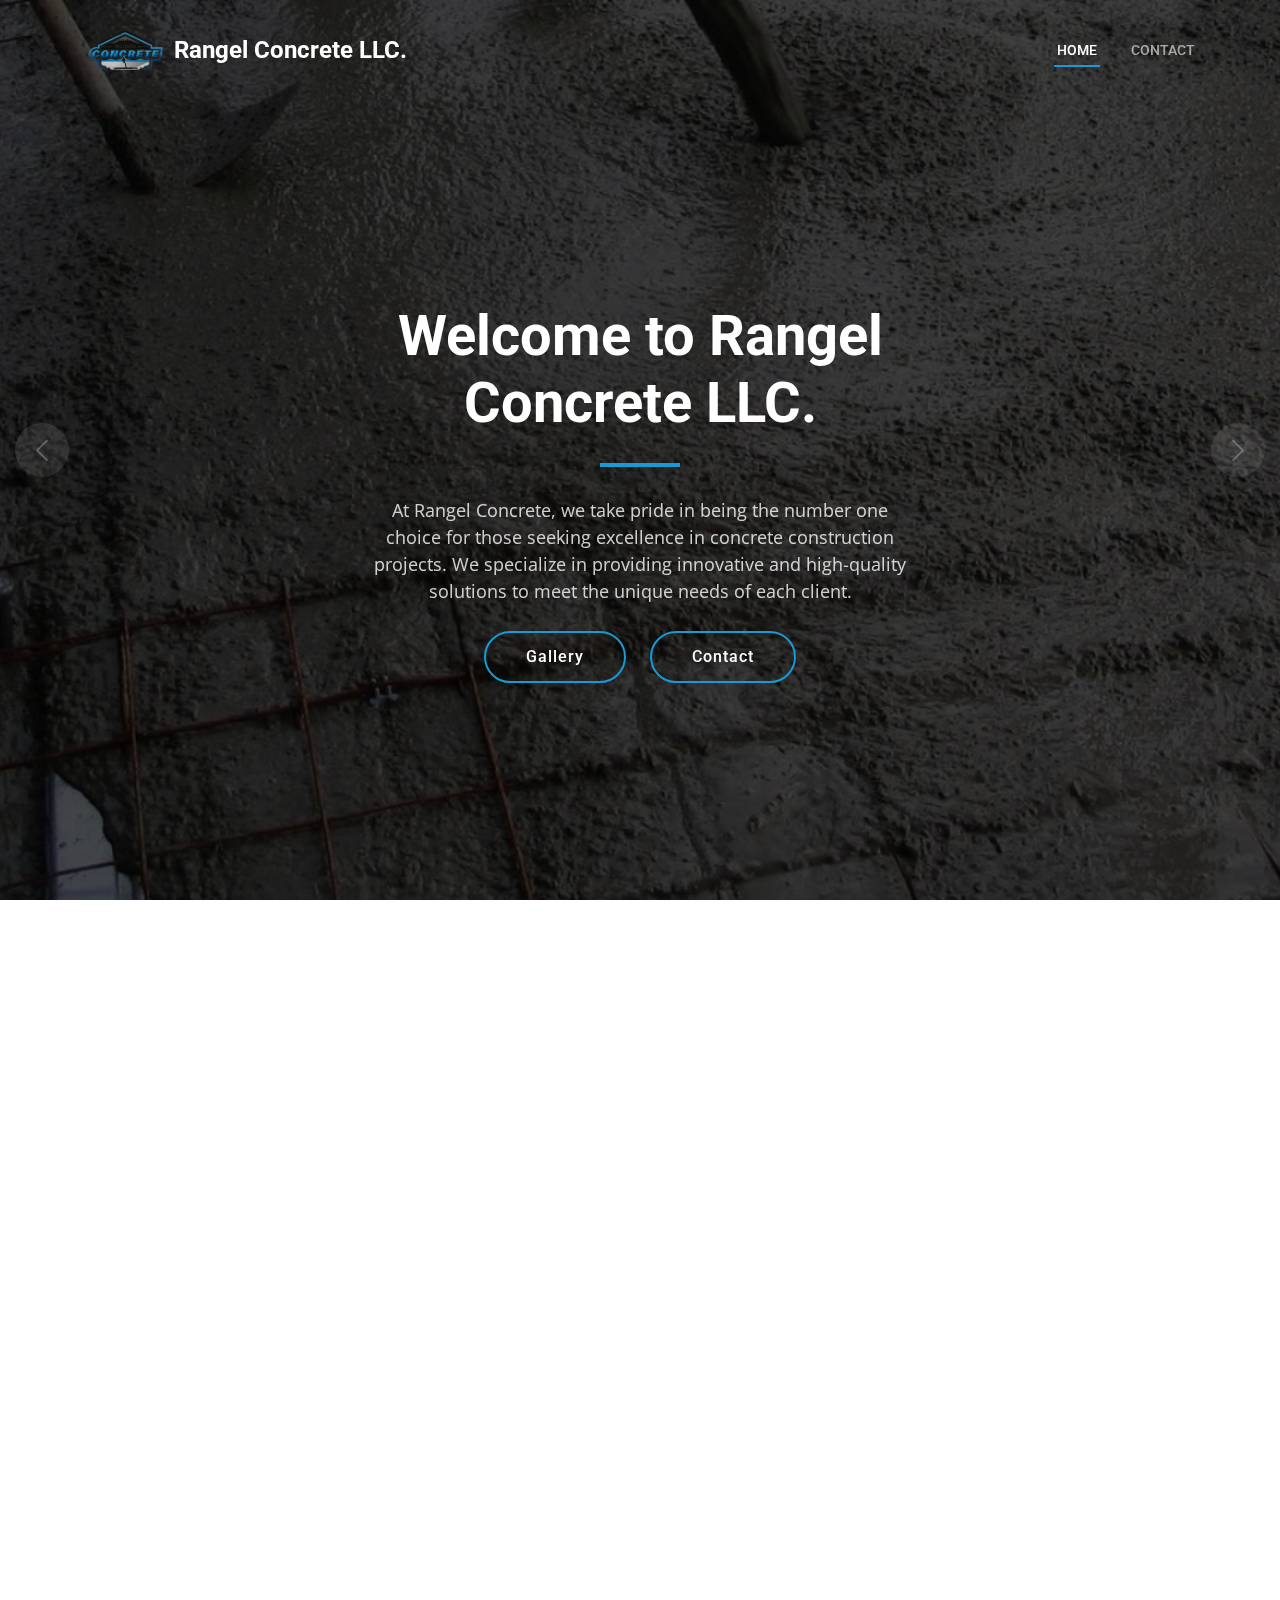
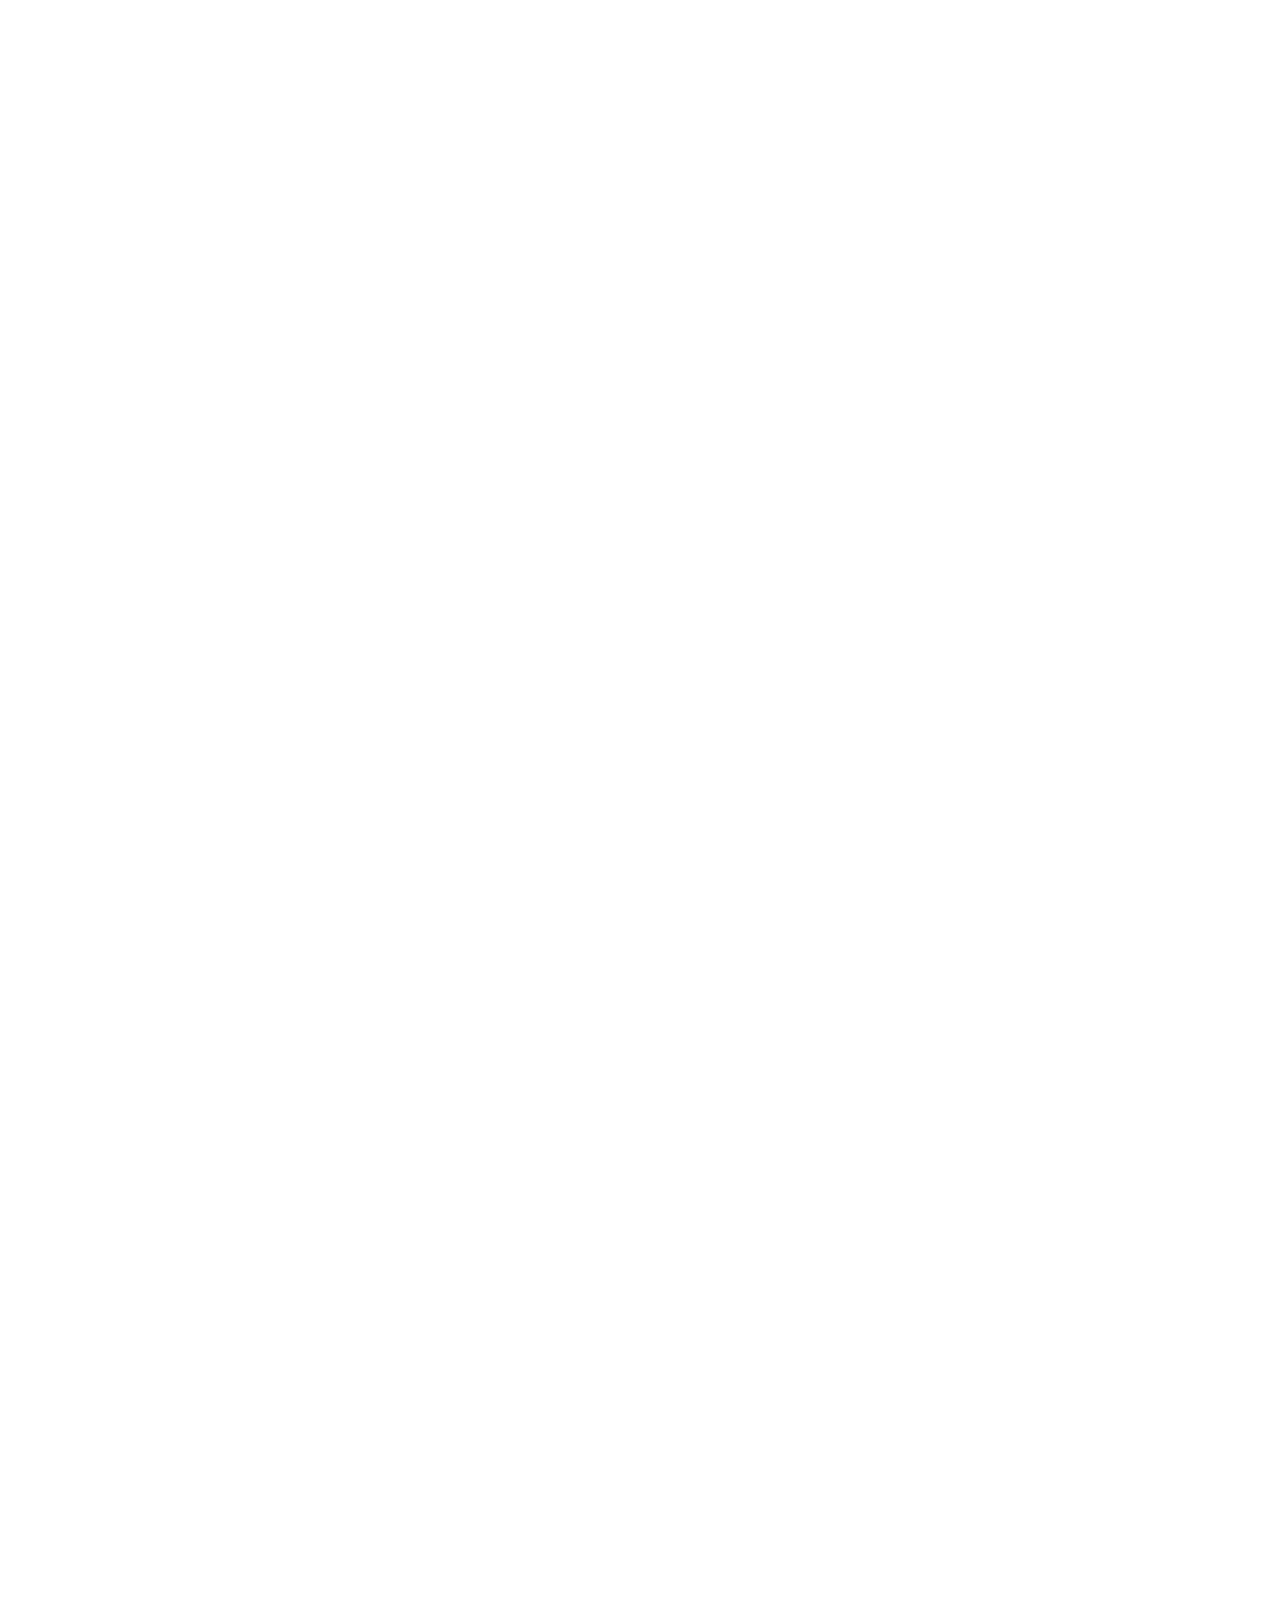
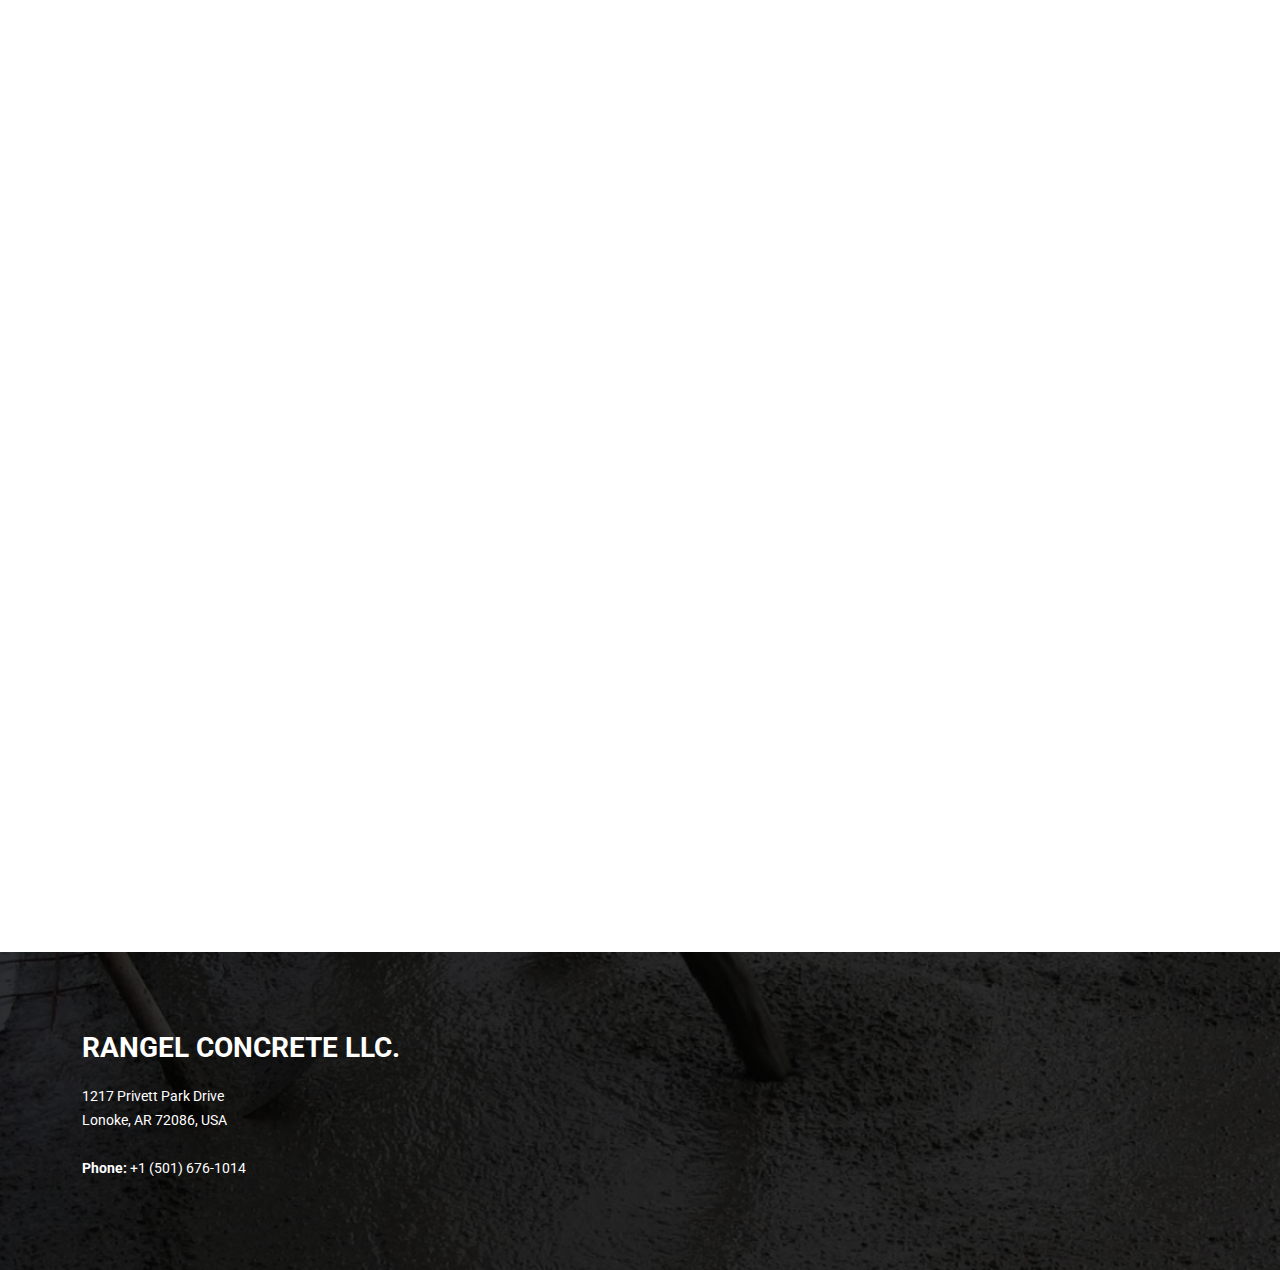
<file: index.html>
<!DOCTYPE html>
<html lang="en">

<head>
  <meta charset="utf-8">
  <meta content="width=device-width, initial-scale=1.0" name="viewport">

  <title>Rangel Concrete LLC.</title>
  <meta content="" name="description">
  <meta content="" name="keywords">

  <!-- Favicons -->
  <link href="assets/img/logosinfondo.png" rel="icon">
  <link href="assets/img/logosinfondo.png" rel="apple-touch-icon">

  <!-- Google Fonts -->
  <link rel="preconnect" href="https://fonts.googleapis.com">
  <link rel="preconnect" href="https://fonts.gstatic.com" crossorigin>
  <link
    href="https://fonts.googleapis.com/css2?family=Open+Sans:ital,wght@0,300;0,400;0,500;0,600;0,700;1,300;1,400;1,600;1,700&family=Roboto:ital,wght@0,300;0,400;0,500;0,600;0,700;1,300;1,400;1,500;1,600;1,700&family=Work+Sans:ital,wght@0,300;0,400;0,500;0,600;0,700;1,300;1,400;1,500;1,600;1,700&display=swap"
    rel="stylesheet">

  <!-- Vendor CSS Files -->
  <link href="assets/vendor/bootstrap/css/bootstrap.min.css" rel="stylesheet">
  <link href="assets/vendor/bootstrap-icons/bootstrap-icons.css" rel="stylesheet">
  <link href="assets/vendor/fontawesome-free/css/all.min.css" rel="stylesheet">
  <link href="assets/vendor/aos/aos.css" rel="stylesheet">
  <link href="assets/vendor/glightbox/css/glightbox.min.css" rel="stylesheet">
  <link href="assets/vendor/swiper/swiper-bundle.min.css" rel="stylesheet">

  <!-- Template Main CSS File -->
  <link href="assets/css/main.css" rel="stylesheet">
</head>

<body>

  <!-- ======= Header ======= -->
  <header id="header" class="header d-flex align-items-center">
    <div class="container-fluid container-xl d-flex align-items-center justify-content-between">

      <a href="index.html" class="logo d-flex align-items-center">
        
        <img src="assets/img/logosinfondo.png" alt="">
        <h1>Rangel Concrete LLC.</h1>
      </a>

      <i class="mobile-nav-toggle mobile-nav-show bi bi-list"></i>
      <i class="mobile-nav-toggle mobile-nav-hide d-none bi bi-x"></i>
      <nav id="navbar" class="navbar">
        <ul>
          <li><a href="index.html" class="active">Home</a></li>
          <li><a href="contact.html">Contact</a></li>
        </ul>
      </nav><!-- .navbar -->

    </div>
  </header><!-- End Header -->

  <!-- ======= Hero Section ======= -->
  <section id="hero" class="hero">

    <div class="info d-flex align-items-center mt-5">
      <div class="container mt-5">
        <div class="row justify-content-center">
          <div class="col-lg-6 text-center">
            <h2 data-aos="fade-down">Welcome to <span>Rangel Concrete LLC.</span></h2>
            <p data-aos="fade-up">At Rangel Concrete, we take pride in being the number one choice for those seeking excellence in concrete construction projects. 
              We specialize in providing innovative and high-quality solutions to meet the unique needs of each client.</p>
            <a data-aos="fade-up" data-aos-delay="200" href="#projects" class="btn-get-started">Gallery</a>
            <a  href="contact.html" class="btn-get-started">Contact</a>
          </div>
        </div>
      </div>
    </div>

    <div id="hero-carousel" class="carousel slide" data-bs-ride="carousel" data-bs-interval="5000">
      
      <div class="carousel-item active" style="background-image: url(assets/img/hero-carousel/concreto1.jpg)">
      </div>
      <div class="carousel-item" style="background-image: url(assets/img/hero-carousel/concreto.jpg)"></div>
      <div class="carousel-item" style="background-image: url(assets/img/hero-carousel/concreto2.jpg)"></div>
    

      <a class="carousel-control-prev" href="#hero-carousel" role="button" data-bs-slide="prev">
        <span class="carousel-control-prev-icon bi bi-chevron-left" aria-hidden="true"></span>
      </a>

      <a class="carousel-control-next" href="#hero-carousel" role="button" data-bs-slide="next">
        <span class="carousel-control-next-icon bi bi-chevron-right" aria-hidden="true"></span>
      </a>

    </div>

  </section><!-- End Hero Section -->

  <main id="main">

    <!-- ======= Our Projects Section ======= -->
    <section id="projects" class="projects">
      <div class="container" data-aos="fade-up">

        <div class="section-header">
          <h2>Our Projects</h2>
         
        </div>

        <div class="portfolio-isotope" data-portfolio-filter="*" data-portfolio-layout="masonry"
          data-portfolio-sort="original-order">

          <ul class="portfolio-flters" data-aos="fade-up" data-aos-delay="100">
            <li data-filter="*" class="filter-active">All</li>
          </ul><!-- End Projects Filters -->

          <div class="row gy-4 portfolio-container" data-aos="fade-up" data-aos-delay="200">

            <div class="col-lg-4 col-md-6 portfolio-item filter-remodeling">
              <div class="portfolio-content h-100">
                <img src="assets/img/projects/1.jpeg" class="img-fluid" alt="">
                <div class="portfolio-info">
                  <a href="assets/img/projects/1.jpeg" 
                    data-gallery="portfolio-gallery-remodeling" class="glightbox preview-link"><i
                      class="bi bi-zoom-in"></i></a>
                </div>
              </div>
            </div><!-- End Projects Item -->
            <div class="col-lg-4 col-md-6 portfolio-item filter-remodeling">
              <div class="portfolio-content h-100">
                <img src="assets/img/projects/2.jpeg" class="img-fluid" alt="">
                <div class="portfolio-info">
                  <a href="assets/img/projects/2.jpeg" 
                    data-gallery="portfolio-gallery-remodeling" class="glightbox preview-link"><i
                      class="bi bi-zoom-in"></i></a>
                </div>
              </div>
            </div>
            <div class="col-lg-4 col-md-6 portfolio-item filter-remodeling">
              <div class="portfolio-content h-100">
                <img src="assets/img/projects/3.jpeg" class="img-fluid" alt="">
                <div class="portfolio-info">
                  <a href="assets/img/projects/3.jpeg" 
                    data-gallery="portfolio-gallery-remodeling" class="glightbox preview-link"><i
                      class="bi bi-zoom-in"></i></a>
                </div>
              </div>
            </div>
            <div class="col-lg-4 col-md-6 portfolio-item filter-remodeling">
              <div class="portfolio-content h-100">
                <img src="assets/img/projects/4.jpeg" class="img-fluid" alt="">
                <div class="portfolio-info">
                  <a href="assets/img/projects/4.jpeg" 
                    data-gallery="portfolio-gallery-remodeling" class="glightbox preview-link"><i
                      class="bi bi-zoom-in"></i></a>
                </div>
              </div>
            </div>
            <div class="col-lg-4 col-md-6 portfolio-item filter-remodeling">
              <div class="portfolio-content h-100">
                <img src="assets/img/projects/5.jpeg" class="img-fluid" alt="">
                <div class="portfolio-info">
                  <a href="assets/img/projects/5.jpeg" 
                    data-gallery="portfolio-gallery-remodeling" class="glightbox preview-link"><i
                      class="bi bi-zoom-in"></i></a>
                </div>
              </div>
            </div>
            <div class="col-lg-4 col-md-6 portfolio-item filter-remodeling">
              <div class="portfolio-content h-100">
                <img src="assets/img/projects/8.jpeg" class="img-fluid" alt="">
                <div class="portfolio-info">
                  <a href="assets/img/projects/8.jpeg" 
                    data-gallery="portfolio-gallery-remodeling" class="glightbox preview-link"><i
                      class="bi bi-zoom-in"></i></a>
                </div>
              </div>
            </div>
            <div class="col-lg-4 col-md-6 portfolio-item filter-remodeling">
              <div class="portfolio-content h-100">
                <img src="assets/img/projects/9.jpeg" class="img-fluid" alt="">
                <div class="portfolio-info">
                  <a href="assets/img/projects/9.jpeg" 
                    data-gallery="portfolio-gallery-remodeling" class="glightbox preview-link"><i
                      class="bi bi-zoom-in"></i></a>
                </div>
              </div>
            </div>
            <div class="col-lg-4 col-md-6 portfolio-item filter-remodeling">
              <div class="portfolio-content h-100">
                <img src="assets/img/projects/15.jpeg" class="img-fluid" alt="">
                <div class="portfolio-info">
                  <a href="assets/img/projects/15.jpeg" 
                    data-gallery="portfolio-gallery-remodeling" class="glightbox preview-link"><i
                      class="bi bi-zoom-in"></i></a>
                </div>
              </div>
            </div>

            <div class="col-lg-4 col-md-6 portfolio-item filter-remodeling">
              <div class="portfolio-content h-100">
                <img src="assets/img/projects/16.jpeg" class="img-fluid" alt="">
                <div class="portfolio-info">
                  <a href="assets/img/projects/16.jpeg" 
                    data-gallery="portfolio-gallery-remodeling" class="glightbox preview-link"><i
                      class="bi bi-zoom-in"></i></a>
                </div>
              </div>
            </div>
            <div class="col-lg-4 col-md-6 portfolio-item filter-remodeling">
              <div class="portfolio-content h-100">
                <img src="assets/img/projects/17.jpeg" class="img-fluid" alt="">
                <div class="portfolio-info">
                  <a href="assets/img/projects/17.jpeg" 
                    data-gallery="portfolio-gallery-remodeling" class="glightbox preview-link"><i
                      class="bi bi-zoom-in"></i></a>
                </div>
              </div>
            </div>
            <div class="col-lg-4 col-md-6 portfolio-item filter-remodeling">
              <div class="portfolio-content h-100">
                <img src="assets/img/projects/18.jpeg" class="img-fluid" alt="">
                <div class="portfolio-info">
                  <a href="assets/img/projects/18.jpeg" 
                    data-gallery="portfolio-gallery-remodeling" class="glightbox preview-link"><i
                      class="bi bi-zoom-in"></i></a>
                </div>
              </div>
            </div>
            <div class="col-lg-4 col-md-6 portfolio-item filter-remodeling">
              <div class="portfolio-content h-100">
                <img src="assets/img/projects/19.jpeg" class="img-fluid" alt="">
                <div class="portfolio-info">
                  <a href="assets/img/projects/19.jpeg" 
                    data-gallery="portfolio-gallery-remodeling" class="glightbox preview-link"><i
                      class="bi bi-zoom-in"></i></a>
                </div>
              </div>
            </div>
            <div class="col-lg-4 col-md-6 portfolio-item filter-remodeling">
              <div class="portfolio-content h-100">
                <img src="assets/img/projects/20.jpeg" class="img-fluid" alt="">
                <div class="portfolio-info">
                  <a href="assets/img/projects/20.jpeg" 
                    data-gallery="portfolio-gallery-remodeling" class="glightbox preview-link"><i
                      class="bi bi-zoom-in"></i></a>
                </div>
              </div>
            </div>
            <div class="col-lg-4 col-md-6 portfolio-item filter-remodeling">
              <div class="portfolio-content h-100">
                <img src="assets/img/projects/6.jpeg" class="img-fluid" alt="">
                <div class="portfolio-info">
                  <a href="assets/img/projects/6.jpeg" 
                    data-gallery="portfolio-gallery-remodeling" class="glightbox preview-link"><i
                      class="bi bi-zoom-in"></i></a>
                </div>
              </div>
            </div>
            <div class="col-lg-4 col-md-6 portfolio-item filter-remodeling">
              <div class="portfolio-content h-100">
                <img src="assets/img/projects/7.jpeg" class="img-fluid" alt="">
                <div class="portfolio-info">
                  <a href="assets/img/projects/7.jpeg" 
                    data-gallery="portfolio-gallery-remodeling" class="glightbox preview-link"><i
                      class="bi bi-zoom-in"></i></a>
                </div>
              </div>
            </div>
            
            
            <div class="col-lg-4 col-md-6 portfolio-item filter-remodeling">
              <div class="portfolio-content h-100">
                <img src="assets/img/projects/10.jpeg" class="img-fluid" alt="">
                <div class="portfolio-info">
                  <a href="assets/img/projects/10.jpeg" 
                    data-gallery="portfolio-gallery-remodeling" class="glightbox preview-link"><i
                      class="bi bi-zoom-in"></i></a>
                </div>
              </div>
            </div>
            <div class="col-lg-4 col-md-6 portfolio-item filter-remodeling">
              <div class="portfolio-content h-100">
                <img src="assets/img/projects/11.jpeg" class="img-fluid" alt="">
                <div class="portfolio-info">
                  <a href="assets/img/projects/11.jpeg" 
                    data-gallery="portfolio-gallery-remodeling" class="glightbox preview-link"><i
                      class="bi bi-zoom-in"></i></a>
                </div>
              </div>
            </div>

            <div class="col-lg-4 col-md-6 portfolio-item filter-remodeling">
              <div class="portfolio-content h-100">
                <img src="assets/img/projects/12.jpeg" class="img-fluid" alt="">
                <div class="portfolio-info">
                  <a href="assets/img/projects/12.jpeg" 
                    data-gallery="portfolio-gallery-remodeling" class="glightbox preview-link"><i
                      class="bi bi-zoom-in"></i></a>
                </div>
              </div>
            </div>

            <div class="col-lg-4 col-md-6 portfolio-item filter-remodeling">
              <div class="portfolio-content h-100">
                <img src="assets/img/projects/13.jpeg" class="img-fluid" alt="">
                <div class="portfolio-info">
                  <a href="assets/img/projects/13.jpeg" 
                    data-gallery="portfolio-gallery-remodeling" class="glightbox preview-link"><i
                      class="bi bi-zoom-in"></i></a>
                </div>
              </div>
            </div>
            
            <div class="col-lg-4 col-md-6 portfolio-item filter-remodeling">
              <div class="portfolio-content h-100">
                <img src="assets/img/projects/21.jpeg" class="img-fluid" alt="">
                <div class="portfolio-info">
                  <a href="assets/img/projects/21.jpeg" 
                    data-gallery="portfolio-gallery-remodeling" class="glightbox preview-link"><i
                      class="bi bi-zoom-in"></i></a>
                </div>
              </div>
            </div>
            <div class="col-lg-4 col-md-6 portfolio-item filter-remodeling">
              <div class="portfolio-content h-100">
                <img src="assets/img/projects/22.jpeg" class="img-fluid" alt="">
                <div class="portfolio-info">
                  <a href="assets/img/projects/22.jpeg" 
                    data-gallery="portfolio-gallery-remodeling" class="glightbox preview-link"><i
                      class="bi bi-zoom-in"></i></a>
                </div>
              </div>
            </div>
            <div class="col-lg-4 col-md-6 portfolio-item filter-remodeling">
              <div class="portfolio-content h-100">
                <img src="assets/img/projects/23.jpg" class="img-fluid" alt="">
                <div class="portfolio-info">
                  <a href="assets/img/projects/23.jpg" 
                    data-gallery="portfolio-gallery-remodeling" class="glightbox preview-link"><i
                      class="bi bi-zoom-in"></i></a>
                </div>
              </div>
            </div>
        


           

          </div><!-- End Projects Container -->

        </div>

      </div>
    </section><!-- End Our Projects Section -->

    

    

  </main><!-- End #main -->

  <!-- ======= Footer ======= -->
  <footer id="footer" class="footer">

    <div class="footer-content position-relative">
      <div class="container">
        <div class="row">

          <div class="col-lg-4 col-md-6">
            <div class="footer-info">
              <h3>Rangel Concrete LLC.</h3>
              <p>
                1217 Privett Park Drive<br>
                Lonoke, AR 72086, USA<br><br>
                <strong>Phone:</strong> +1 (501) 676-1014<br>
                
              </p>
              
            </div>
          </div><!-- End footer info column-->

          

        </div>
      </div>
    </div>

    

  </footer>
  <!-- End Footer -->

  <a href="#" class="scroll-top d-flex align-items-center justify-content-center"><i
      class="bi bi-arrow-up-short"></i></a>

  <div id="preloader"></div>

  <!-- Vendor JS Files -->
  <script src="assets/vendor/bootstrap/js/bootstrap.bundle.min.js"></script>
  <script src="assets/vendor/aos/aos.js"></script>
  <script src="assets/vendor/glightbox/js/glightbox.min.js"></script>
  <script src="assets/vendor/isotope-layout/isotope.pkgd.min.js"></script>
  <script src="assets/vendor/swiper/swiper-bundle.min.js"></script>
  <script src="assets/vendor/purecounter/purecounter_vanilla.js"></script>
  <script src="assets/vendor/php-email-form/validate.js"></script>

  <!-- Template Main JS File -->
  <script src="assets/js/main.js"></script>

</body>

</html>
</file>
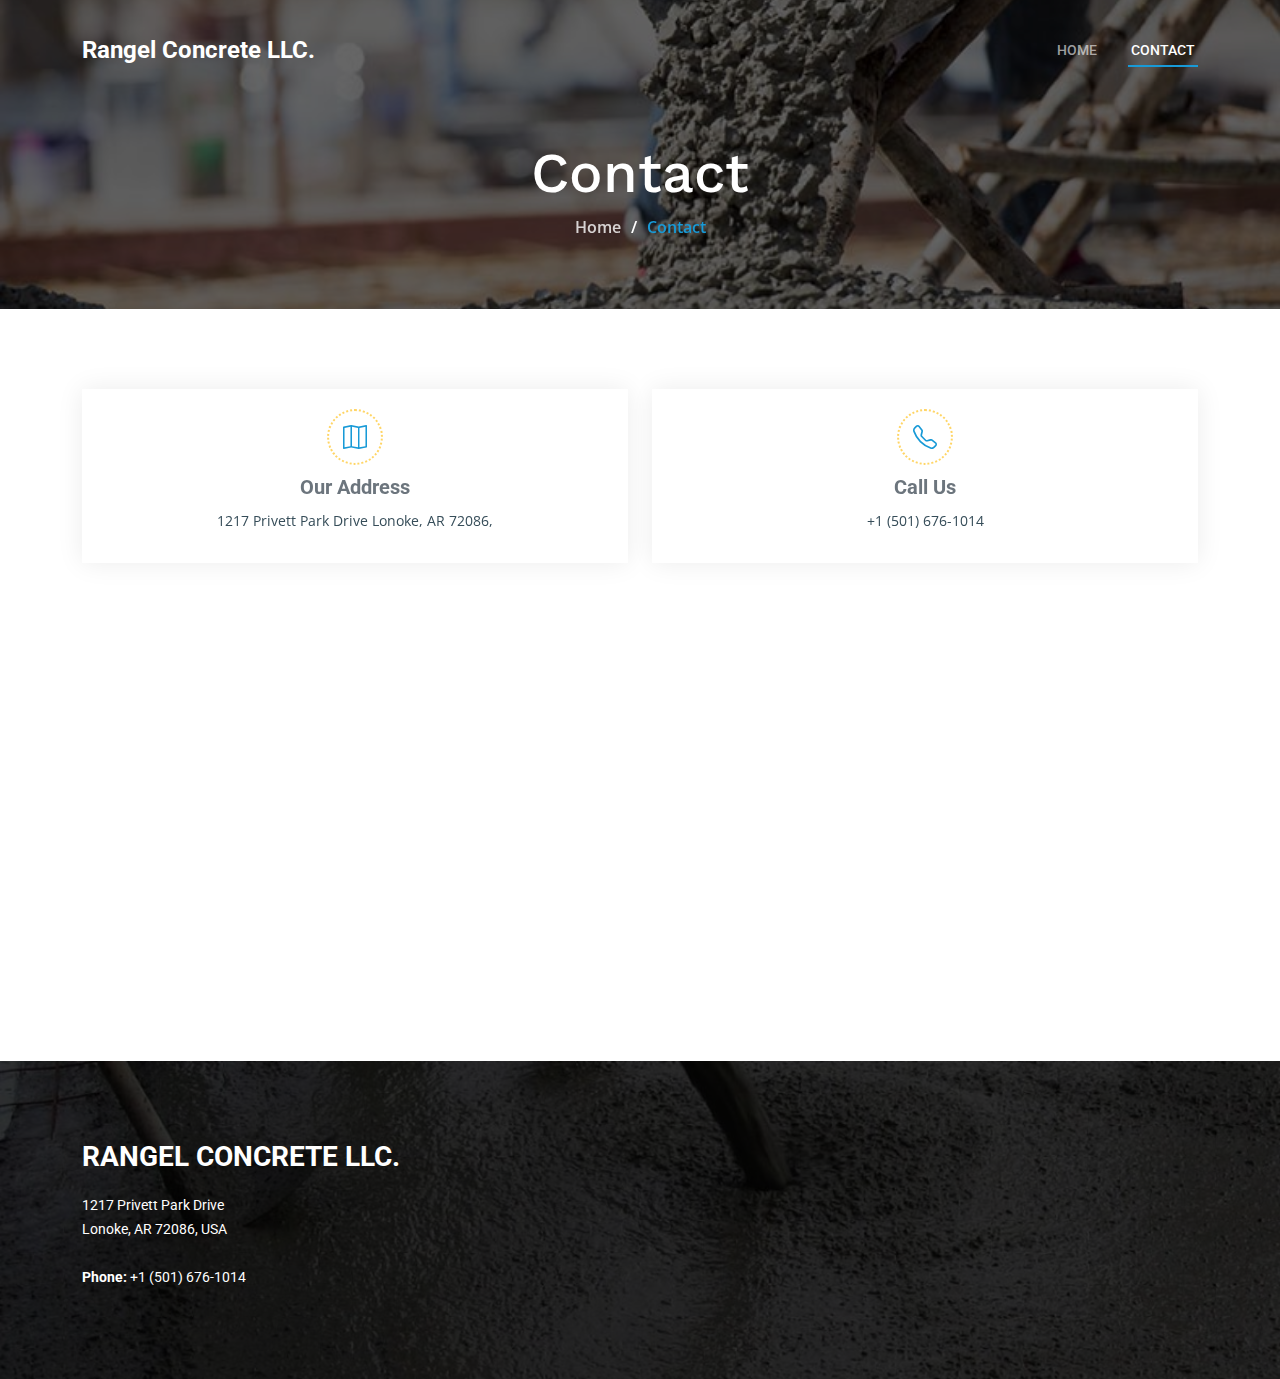
<file: contact.html>
<!DOCTYPE html>
<html lang="en">

<head>
  <meta charset="utf-8">
  <meta content="width=device-width, initial-scale=1.0" name="viewport">

  <title>Rangel Concrete LLC.</title>
  <meta content="" name="description">
  <meta content="" name="keywords">

  <!-- Favicons -->
  <link href="assets/img/logosinfondo.png" rel="icon">
  <link href="assets/img/logosinfondo.png" rel="apple-touch-icon">

  <!-- Google Fonts -->
  <link rel="preconnect" href="https://fonts.googleapis.com">
  <link rel="preconnect" href="https://fonts.gstatic.com" crossorigin>
  <link
    href="https://fonts.googleapis.com/css2?family=Open+Sans:ital,wght@0,300;0,400;0,500;0,600;0,700;1,300;1,400;1,600;1,700&family=Roboto:ital,wght@0,300;0,400;0,500;0,600;0,700;1,300;1,400;1,500;1,600;1,700&family=Work+Sans:ital,wght@0,300;0,400;0,500;0,600;0,700;1,300;1,400;1,500;1,600;1,700&display=swap"
    rel="stylesheet">

  <!-- Vendor CSS Files -->
  <link href="assets/vendor/bootstrap/css/bootstrap.min.css" rel="stylesheet">
  <link href="assets/vendor/bootstrap-icons/bootstrap-icons.css" rel="stylesheet">
  <link href="assets/vendor/fontawesome-free/css/all.min.css" rel="stylesheet">
  <link href="assets/vendor/aos/aos.css" rel="stylesheet">
  <link href="assets/vendor/glightbox/css/glightbox.min.css" rel="stylesheet">
  <link href="assets/vendor/swiper/swiper-bundle.min.css" rel="stylesheet">

  <!-- Template Main CSS File -->
  <link href="assets/css/main.css" rel="stylesheet">

  <!-- =======================================================
  * Template Name: UpConstruction - v1.3.0
  * Template URL: https://bootstrapmade.com/upconstruction-bootstrap-construction-website-template/
  * Author: BootstrapMade.com
  * License: https://bootstrapmade.com/license/
  ======================================================== -->
</head>

<body>

  <!-- ======= Header ======= -->
  <header id="header" class="header d-flex align-items-center">
    <div class="container-fluid container-xl d-flex align-items-center justify-content-between">

      <a href="index.html" class="logo d-flex align-items-center">
        <!-- Uncomment the line below if you also wish to use an image logo -->
        <!-- <img src="assets/img/logo.png" alt=""> -->
        <h1>Rangel Concrete LLC.</h1>
      </a>

      <i class="mobile-nav-toggle mobile-nav-show bi bi-list"></i>
      <i class="mobile-nav-toggle mobile-nav-hide d-none bi bi-x"></i>
      <nav id="navbar" class="navbar">
        <ul>
          <li><a href="index.html">Home</a></li>
         
          <li><a href="contact.html" class="active">Contact</a></li>
        </ul>
      </nav><!-- .navbar -->

    </div>
  </header><!-- End Header -->

  <main id="main">

    <!-- ======= Breadcrumbs ======= -->
    <div class="breadcrumbs d-flex align-items-center" style="background-image: url('assets/img/hero-carousel/concreto2.jpg');">
      <div class="container position-relative d-flex flex-column align-items-center" data-aos="fade">

        <h2>Contact</h2>
        <ol>
          <li><a href="index.html">Home</a></li>
          <li>Contact</li>
        </ol>

      </div>
    </div><!-- End Breadcrumbs -->

    <!-- ======= Contact Section ======= -->
    <section id="contact" class="contact">
      <div class="container" data-aos="fade-up" data-aos-delay="100">

        <div class="row gy-4">
          <div class="col-lg-6">
            <div class="info-item  d-flex flex-column justify-content-center align-items-center">
              <i class="bi bi-map"></i>
              <h3>Our Address</h3>
              <p>1217 Privett Park Drive Lonoke, AR 72086,</p>
            </div>
          </div>
          <!-- End Info Item -->
          <!-- <div class="col-lg-3 col-md-6">
            <div class="info-item d-flex flex-column justify-content-center align-items-center">
              <i class="bi bi-envelope"></i>
              <h3>Email Us</h3>
              <p>contact@example.com</p>
            </div>
          </div> -->
          

          <div class="col-lg-6 col-md-8">
            <div class="info-item  d-flex flex-column justify-content-center align-items-center">
              <i class="bi bi-telephone"></i>
              <h3>Call Us</h3>
              <p>+1 (501) 676-1014</p>
            </div>
          </div><!-- End Info Item -->

        </div>

        <div class="row gy-4 mt-1">

          <div class="col-lg-12">
            <iframe
            src="https://www.google.com/maps/embed?pb=!1m18!1m12!1m3!1d3317.7254957079824!2d-91.89319148426727!3d34.78114638040572!2m3!1f0!2f0!3f0!3m2!1i1024!2i768!4f13.1!3m3!1m2!1s0x87d287e4ecff4f53%3A0x5d0e3b23f23ad3a9!2s1217%20Privett%20Park%20Dr%2C%20Lonoke%2C%20AR%2072086%2C%20USA!5e0!3m2!1sen!2s!4v1643513367264"
            frameborder="0" style="border:0; width: 100%; height: 384px;" allowfullscreen>
          </iframe>
          
          </div><!-- End Google Maps -->

           
          

      </div>
    </section><!-- End Contact Section -->

  </main><!-- End #main -->

  <!-- ======= Footer ======= -->
  <footer id="footer" class="footer">

    <div class="footer-content position-relative">
      <div class="container">
        <div class="row">

          <div class="col-lg-4 col-md-6">
            <div class="footer-info">
              <h3>Rangel Concrete LLC.</h3>
              <p>
                1217 Privett Park Drive<br>
                Lonoke, AR 72086, USA<br><br>
                <strong>Phone:</strong> +1 (501) 676-1014<br>
                
              </p>
              
            </div>
          </div><!-- End footer info column-->


         

        </div>
      </div>
    </div>

    

  </footer>
  <!-- End Footer -->

  <a href="#" class="scroll-top d-flex align-items-center justify-content-center"><i
      class="bi bi-arrow-up-short"></i></a>

  <div id="preloader"></div>

  <!-- Vendor JS Files -->
  <script src="assets/vendor/bootstrap/js/bootstrap.bundle.min.js"></script>
  <script src="assets/vendor/aos/aos.js"></script>
  <script src="assets/vendor/glightbox/js/glightbox.min.js"></script>
  <script src="assets/vendor/isotope-layout/isotope.pkgd.min.js"></script>
  <script src="assets/vendor/swiper/swiper-bundle.min.js"></script>
  <script src="assets/vendor/purecounter/purecounter_vanilla.js"></script>
  <script src="assets/vendor/php-email-form/validate.js"></script>

  <!-- Template Main JS File -->
  <script src="assets/js/main.js"></script>

</body>

</html>
</file>
<file: assets/css/main.css>
/**
* Template Name: UpConstruction - v1.3.0
* Template URL: https://bootstrapmade.com/upconstruction-bootstrap-construction-website-template/
* Author: BootstrapMade.com
* License: https://bootstrapmade.com/license/
*/

/*--------------------------------------------------------------
# Set main reusable colors and fonts using CSS variables
# Learn more about CSS variables at https://developer.mozilla.org/en-US/docs/Web/CSS/Using_CSS_custom_properties
--------------------------------------------------------------*/
/* Fonts */
:root {
  --font-default: "Open Sans", system-ui, -apple-system, "Segoe UI", Roboto, "Helvetica Neue", Arial, "Noto Sans", "Liberation Sans", sans-serif, "Apple Color Emoji", "Segoe UI Emoji", "Segoe UI Symbol", "Noto Color Emoji";
  --font-primary: "Roboto", sans-serif;
  --font-secondary: "Work Sans", sans-serif;
}

/* Colors */
:root {
  --color-default: #364d59;
  --color-primary: #189ad7;
  --color-secondary: #52565e;
}

/* Smooth scroll behavior */
:root {
  scroll-behavior: smooth;
}

/*--------------------------------------------------------------
# General
--------------------------------------------------------------*/
body {
  font-family: var(--font-default);
  color: var(--color-default);
  overflow-x: hidden;
}

a {
  color: var(--color-primary);
  text-decoration: none;
}

a:hover {
  color: #ffc732;
  text-decoration: none;
}

h1,
h2,
h3,
h4,
h5,
h6 {
  font-family: var(--font-primary);
}

/*--------------------------------------------------------------
# Sections & Section Header
--------------------------------------------------------------*/
section {
  padding: 80px 0;
  overflow: hidden;
}

.section-bg {
  background-color: #f5f6f7;
}

.section-header {
  text-align: center;
  padding-bottom: 70px;
}

.section-header h2 {
  font-size: 32px;
  font-weight: 700;
  position: relative;
  color: #2e3135;
}

.section-header h2:before,
.section-header h2:after {
  content: "";
  width: 50px;
  height: 2px;
  background: var(--color-primary);
  display: inline-block;
}

.section-header h2:before {
  margin: 0 15px 10px 0;
}

.section-header h2:after {
  margin: 0 0 10px 15px;
}

.section-header p {
  margin: 0 auto 0 auto;
}

@media (min-width: 1199px) {
  .section-header p {
    max-width: 60%;
  }
}

/*--------------------------------------------------------------
# Breadcrumbs
--------------------------------------------------------------*/
.breadcrumbs {
  padding: 140px 0 60px 0;
  min-height: 30vh;
  position: relative;
  background-size: cover;
  background-position: center;
  background-repeat: no-repeat;
}

.breadcrumbs:before {
  content: "";
  background-color: rgba(0, 0, 0, 0.6);
  position: absolute;
  inset: 0;
}

.breadcrumbs h2 {
  font-size: 56px;
  font-weight: 500;
  color: #fff;
  font-family: var(--font-secondary);
}

.breadcrumbs ol {
  display: flex;
  flex-wrap: wrap;
  list-style: none;
  padding: 0 0 10px 0;
  margin: 0;
  font-size: 16px;
  font-weight: 600;
  color: var(--color-primary);
}

.breadcrumbs ol a {
  color: rgba(255, 255, 255, 0.8);
  transition: 0.3s;
}

.breadcrumbs ol a:hover {
  text-decoration: underline;
}

.breadcrumbs ol li+li {
  padding-left: 10px;
}

.breadcrumbs ol li+li::before {
  display: inline-block;
  padding-right: 10px;
  color: #fff;
  content: "/";
}

/*--------------------------------------------------------------
# Scroll top button
--------------------------------------------------------------*/
.scroll-top {
  position: fixed;
  visibility: hidden;
  opacity: 0;
  right: 15px;
  bottom: 15px;
  z-index: 99999;
  background: var(--color-primary);
  width: 40px;
  height: 40px;
  border-radius: 4px;
  transition: all 0.4s;
}

.scroll-top i {
  font-size: 24px;
  color: var(--color-secondary);
  line-height: 0;
}

.scroll-top:hover {
  background: #189ad7;
  color: #fff;
}

.scroll-top.active {
  visibility: visible;
  opacity: 1;
}

/*--------------------------------------------------------------
# Preloader
--------------------------------------------------------------*/
#preloader {
  position: fixed;
  inset: 0;
  z-index: 999999;
  overflow: hidden;
  background: #fff;
  transition: all 0.6s ease-out;
}

#preloader:before {
  content: "";
  position: fixed;
  top: calc(50% - 30px);
  left: calc(50% - 30px);
  border: 6px solid #fff;
  border-color: var(--color-primary) transparent var(--color-primary) transparent;
  border-radius: 50%;
  width: 60px;
  height: 60px;
  -webkit-animation: animate-preloader 1.5s linear infinite;
  animation: animate-preloader 1.5s linear infinite;
}

@-webkit-keyframes animate-preloader {
  0% {
    transform: rotate(0deg);
  }

  100% {
    transform: rotate(360deg);
  }
}

@keyframes animate-preloader {
  0% {
    transform: rotate(0deg);
  }

  100% {
    transform: rotate(360deg);
  }
}

/*--------------------------------------------------------------
# Disable aos animation delay on mobile devices
--------------------------------------------------------------*/
@media screen and (max-width: 768px) {
  [data-aos-delay] {
    transition-delay: 0 !important;
  }
}

/*--------------------------------------------------------------
# Header
--------------------------------------------------------------*/
.header {
  z-index: 997;
  position: absolute;
  padding: 30px 0;
  top: 0;
  left: 0;
  right: 0;
}

.header .logo img {
  max-height: 40px;
  margin-right: 6px;
}

.header .logo h1 {
  font-size: 24px;
  font-weight: 700;
  color: #fff;
  margin-bottom: 0;
  font-family: var(--font-primary);
}

.header .logo h1 span {
  color: var(--color-primary);
}

/*--------------------------------------------------------------
# Desktop Navigation
--------------------------------------------------------------*/
@media (min-width: 1280px) {
  .navbar {
    padding: 0;
  }

  .navbar ul {
    margin: 0;
    padding: 0;
    display: flex;
    list-style: none;
    align-items: center;
  }

  .navbar li {
    position: relative;
  }

  .navbar>ul>li {
    white-space: nowrap;
    padding: 10px 0 10px 28px;
  }

  .navbar a,
  .navbar a:focus {
    display: flex;
    align-items: center;
    justify-content: space-between;
    padding: 0 3px;
    font-family: var(--font-primary);
    font-size: 14px;
    font-weight: 500;
    color: rgba(255, 255, 255, 0.6);
    text-transform: uppercase;
    white-space: nowrap;
    transition: 0.3s;
    position: relative;
  }

  .navbar a i,
  .navbar a:focus i {
    font-size: 12px;
    line-height: 0;
    margin-left: 5px;
  }

  .navbar>ul>li>a:before {
    content: "";
    position: absolute;
    width: 100%;
    height: 2px;
    bottom: -6px;
    left: 0;
    background-color: var(--color-primary);
    visibility: hidden;
    width: 0px;
    transition: all 0.3s ease-in-out 0s;
  }

  .navbar a:hover:before,
  .navbar li:hover>a:before,
  .navbar .active:before {
    visibility: visible;
    width: 100%;
  }

  .navbar a:hover,
  .navbar .active,
  .navbar .active:focus,
  .navbar li:hover>a {
    color: #fff;
  }

  .navbar .dropdown ul {
    display: block;
    position: absolute;
    left: 28px;
    top: calc(100% + 30px);
    margin: 0;
    padding: 10px 0;
    z-index: 99;
    opacity: 0;
    visibility: hidden;
    background: #fff;
    box-shadow: 0px 0px 30px rgba(127, 137, 161, 0.25);
    transition: 0.3s;
  }

  .navbar .dropdown ul li {
    min-width: 200px;
  }

  .navbar .dropdown ul a {
    padding: 10px 20px;
    font-size: 15px;
    text-transform: none;
    color: var(--color-default);
    font-weight: 400;
  }

  .navbar .dropdown ul a i {
    font-size: 12px;
  }

  .navbar .dropdown ul a:hover,
  .navbar .dropdown ul .active:hover,
  .navbar .dropdown ul li:hover>a {
    color: var(--color-primary);
  }

  .navbar .dropdown:hover>ul {
    opacity: 1;
    top: 100%;
    visibility: visible;
  }

  .navbar .dropdown .dropdown ul {
    top: 0;
    left: calc(100% - 30px);
    visibility: hidden;
  }

  .navbar .dropdown .dropdown:hover>ul {
    opacity: 1;
    top: 0;
    left: 100%;
    visibility: visible;
  }
}

@media (min-width: 1280px) and (max-width: 1366px) {
  .navbar .dropdown .dropdown ul {
    left: -90%;
  }

  .navbar .dropdown .dropdown:hover>ul {
    left: -100%;
  }
}

@media (min-width: 1280px) {

  .mobile-nav-show,
  .mobile-nav-hide {
    display: none;
  }
}

/*--------------------------------------------------------------
# Mobile Navigation
--------------------------------------------------------------*/
@media (max-width: 1279px) {
  .navbar {
    position: fixed;
    top: 0;
    right: -100%;
    width: 100%;
    max-width: 400px;
    bottom: 0;
    transition: 0.3s;
    z-index: 9997;
  }

  .navbar ul {
    position: absolute;
    inset: 0;
    padding: 50px 0 10px 0;
    margin: 0;
    background: rgba(0, 0, 0, 0.8);
    overflow-y: auto;
    transition: 0.3s;
    z-index: 9998;
  }

  .navbar a,
  .navbar a:focus {
    display: flex;
    align-items: center;
    justify-content: space-between;
    padding: 10px 20px;
    font-family: var(--font-primary);
    font-size: 15px;
    font-weight: 500;
    color: rgba(255, 255, 255, 0.7);
    white-space: nowrap;
    text-transform: uppercase;
    transition: 0.3s;
  }

  .navbar a i,
  .navbar a:focus i {
    font-size: 12px;
    line-height: 0;
    margin-left: 5px;
  }

  .navbar a:hover,
  .navbar .active,
  .navbar .active:focus,
  .navbar li:hover>a {
    color: #fff;
  }

  .navbar .dropdown ul,
  .navbar .dropdown .dropdown ul {
    position: static;
    display: none;
    padding: 10px 0;
    margin: 10px 20px;
    transition: all 0.5s ease-in-out;
    border: 1px solid #222428;
  }

  .navbar .dropdown>.dropdown-active,
  .navbar .dropdown .dropdown>.dropdown-active {
    display: block;
  }

  .mobile-nav-show {
    position: relative;
    color: #fff;
    font-size: 28px;
    cursor: pointer;
    line-height: 0;
    transition: 0.5s;
    z-index: 9999;
    padding-right: 10px;
  }

  .mobile-nav-hide {
    color: #fff;
    font-size: 32px;
    cursor: pointer;
    line-height: 0;
    transition: 0.5s;
    position: fixed;
    right: 20px;
    top: 20px;
    z-index: 9999;
  }

  .mobile-nav-active {
    overflow: hidden;
  }

  .mobile-nav-active .navbar {
    right: 0;
  }

  .mobile-nav-active .navbar:before {
    content: "";
    position: fixed;
    inset: 0;
    background: rgba(0, 0, 0, 0.6);
    z-index: 9996;
  }
}

/*--------------------------------------------------------------
# Get Started Section
--------------------------------------------------------------*/
.get-started .content {
  padding: 30px 0;
}

.get-started .content h3 {
  font-size: 36px;
  color: var(--color-secondary);
  font-weight: 600;
  margin-bottom: 25px;
  padding-bottom: 25px;
  position: relative;
}

.get-started .content h3:after {
  content: "";
  position: absolute;
  display: block;
  width: 60px;
  height: 4px;
  background: var(--color-primary);
  left: 0;
  bottom: 0;
}

.get-started .content p {
  font-size: 14px;
}

.get-started .php-email-form {
  background: #fff;
  padding: 30px;
  height: 100%;
}

@media (max-width: 575px) {
  .get-started .php-email-form {
    padding: 20px;
  }
}

.get-started .php-email-form h3 {
  font-size: 14px;
  font-weight: 700;
  text-transform: uppercase;
  letter-spacing: 1px;
}

.get-started .php-email-form p {
  font-size: 14px;
  margin-bottom: 20px;
}

.get-started .php-email-form .error-message {
  display: none;
  color: #fff;
  background: #df1529;
  text-align: left;
  padding: 15px;
  margin-bottom: 24px;
  font-weight: 600;
}

.get-started .php-email-form .sent-message {
  display: none;
  color: #fff;
  background: #059652;
  text-align: center;
  padding: 15px;
  margin-bottom: 24px;
  font-weight: 600;
}

.get-started .php-email-form .loading {
  display: none;
  background: #fff;
  text-align: center;
  padding: 15px;
  margin-bottom: 24px;
}

.get-started .php-email-form .loading:before {
  content: "";
  display: inline-block;
  border-radius: 50%;
  width: 24px;
  height: 24px;
  margin: 0 10px -6px 0;
  border: 3px solid #059652;
  border-top-color: #fff;
  -webkit-animation: animate-loading 1s linear infinite;
  animation: animate-loading 1s linear infinite;
}

.get-started .php-email-form input,
.get-started .php-email-form textarea {
  border-radius: 0;
  box-shadow: none;
  font-size: 14px;
  border-radius: 0;
}

.get-started .php-email-form input:focus,
.get-started .php-email-form textarea:focus {
  border-color: var(--color-primary);
}

.get-started .php-email-form input {
  padding: 12px 15px;
}

.get-started .php-email-form textarea {
  padding: 12px 15px;
}

.get-started .php-email-form button[type=submit] {
  background: var(--color-primary);
  border: 0;
  padding: 10px 30px;
  color: #fff;
  transition: 0.4s;
  border-radius: 4px;
}

.get-started .php-email-form button[type=submit]:hover {
  background: rgba(254, 185, 0, 0.8);
}

@-webkit-keyframes animate-loading {
  0% {
    transform: rotate(0deg);
  }

  100% {
    transform: rotate(360deg);
  }
}

@keyframes animate-loading {
  0% {
    transform: rotate(0deg);
  }

  100% {
    transform: rotate(360deg);
  }
}

/*--------------------------------------------------------------
# Constructions Section
--------------------------------------------------------------*/
.constructions .card-item {
  border: 1px solid rgba(82, 86, 94, 0.2);
  background: #fff;
  position: relative;
  border-radius: 0;
}

.constructions .card-item .card-bg {
  min-height: 300px;
  background-size: cover;
  background-position: center;
  background-repeat: no-repeat;
}

.constructions .card-item .card-body {
  padding: 30px;
}

.constructions .card-item h4 {
  font-weight: 700;
  font-size: 20px;
  margin-bottom: 15px;
  color: var(--color-secondary);
}

.constructions .card-item p {
  color: var(--color-secondary);
  margin: 0;
}

/*--------------------------------------------------------------
# Services Section
--------------------------------------------------------------*/
.services .service-item {
  padding: 40px;
  background: #fff;
  height: 100%;
}

.services .service-item .icon {
  width: 48px;
  height: 48px;
  position: relative;
  margin-bottom: 50px;
}

.services .service-item .icon i {
  color: var(--color-secondary);
  font-size: 40px;
  transition: ease-in-out 0.3s;
  z-index: 2;
  position: relative;
  line-height: 1.8;
}

.services .service-item .icon:before {
  position: absolute;
  content: "";
  height: 100%;
  width: 100%;
  background: #f0f1f2;
  border-radius: 50px;
  z-index: 1;
  top: 10px;
  right: -15px;
  transition: 0.3s;
}

.services .service-item h3 {
  color: var(--color-default);
  font-weight: 700;
  margin: 0 0 20px 0;
  padding-bottom: 8px;
  font-size: 22px;
  position: relative;
  display: inline-block;
  border-bottom: 4px solid #ebebed;
  transition: 0.3s;
}

.services .service-item p {
  line-height: 24px;
  font-size: 14px;
  margin-bottom: 0;
}

.services .service-item .readmore {
  margin-top: 15px;
  display: inline-block;
  color: var(--color-primary);
}

.services .service-item:hover .icon:before {
  background: var(--color-primary);
}

.services .service-item:hover h3 {
  border-color: var(--color-primary);
}

/*--------------------------------------------------------------
# Features Section
--------------------------------------------------------------*/
.features .nav-tabs {
  border: 0;
}

.features .nav-link {
  padding: 15px 0;
  transition: 0.3s;
  color: var(--color-secondary);
  border-radius: 0;
  display: flex;
  align-items: center;
  justify-content: center;
  cursor: pointer;
  height: 100%;
  border: 0;
  border-bottom: 4px solid #e2e4e6;
}

.features .nav-link i {
  padding-right: 15px;
  font-size: 48px;
}

.features .nav-link h4 {
  font-size: 18px;
  font-weight: 600;
  margin: 0;
}

@media (max-width: 575px) {
  .features .nav-link h4 {
    font-size: 16px;
  }
}

.features .nav-link:hover {
  color: var(--color-primary);
}

.features .nav-link.active {
  color: var(--color-primary);
  background-color: transparent;
  border-color: var(--color-primary);
}

.features .tab-content {
  margin-top: 30px;
}

.features .tab-pane h3 {
  font-weight: 700;
  font-size: 32px;
  position: relative;
  margin-bottom: 20px;
  padding-bottom: 20px;
}

.features .tab-pane h3:after {
  content: "";
  position: absolute;
  display: block;
  width: 60px;
  height: 3px;
  background: var(--color-primary);
  left: 0;
  bottom: 0;
}

.features .tab-pane ul {
  list-style: none;
  padding: 0;
}

.features .tab-pane ul li {
  padding-top: 10px;
}

.features .tab-pane ul i {
  font-size: 20px;
  padding-right: 4px;
  color: var(--color-primary);
}

.features .tab-pane p:last-child {
  margin-bottom: 0;
}

/*--------------------------------------------------------------
# Our Projects Section
--------------------------------------------------------------*/
.projects .portfolio-flters {
  padding: 0;
  margin: 0 auto 20px auto;
  list-style: none;
  text-align: center;
}

.projects .portfolio-flters li {
  cursor: pointer;
  display: inline-block;
  padding: 0;
  font-size: 18px;
  font-weight: 500;
  margin: 0 10px;
  line-height: 1;
  margin-bottom: 5px;
  transition: all 0.3s ease-in-out;
}

.projects .portfolio-flters li:hover,
.projects .portfolio-flters li.filter-active {
  color: var(--color-primary);
}

.projects .portfolio-flters li:first-child {
  margin-left: 0;
}

.projects .portfolio-flters li:last-child {
  margin-right: 0;
}

@media (max-width: 575px) {
  .projects .portfolio-flters li {
    font-size: 14px;
    margin: 0 5px;
  }
}

.projects .portfolio-content {
  position: relative;
  overflow: hidden;
}

.projects .portfolio-content img {
  transition: 0.3s;
}

.projects .portfolio-content .portfolio-info {
  opacity: 0;
  position: absolute;
  inset: 0;
  z-index: 3;
  transition: all ease-in-out 0.3s;
  background: rgba(0, 0, 0, 0.6);
  padding: 15px;
}

.projects .portfolio-content .portfolio-info h4 {
  font-size: 14px;
  padding: 5px 10px;
  font-weight: 400;
  color: #fff;
  display: inline-block;
  background-color: var(--color-primary);
}

.projects .portfolio-content .portfolio-info p {
  position: absolute;
  bottom: 10px;
  text-align: center;
  display: inline-block;
  left: 0;
  right: 0;
  font-size: 16px;
  font-weight: 600;
  color: rgba(255, 255, 255, 0.8);
}

.projects .portfolio-content .portfolio-info .preview-link,
.projects .portfolio-content .portfolio-info .details-link {
  position: absolute;
  left: calc(50% - 40px);
  font-size: 26px;
  top: calc(50% - 14px);
  color: #fff;
  transition: 0.3s;
  line-height: 1.2;
}

.projects .portfolio-content .portfolio-info .preview-link:hover,
.projects .portfolio-content .portfolio-info .details-link:hover {
  color: var(--color-primary);
}

.projects .portfolio-content .portfolio-info .details-link {
  left: 50%;
  font-size: 34px;
  line-height: 0;
}

.projects .portfolio-content:hover .portfolio-info {
  opacity: 1;
}

.projects .portfolio-content:hover img {
  transform: scale(1.1);
}

/*--------------------------------------------------------------
# Testimonials Section
--------------------------------------------------------------*/
.testimonials .testimonial-wrap {
  padding-left: 50px;
}

.testimonials .testimonials-carousel,
.testimonials .testimonials-slider {
  overflow: hidden;
}

.testimonials .testimonial-item {
  box-sizing: content-box;
  padding: 30px 30px 30px 60px;
  margin: 0 15px 30px 0;
  min-height: 200px;
  box-shadow: 0px 2px 20px rgba(82, 86, 94, 0.1);
  position: relative;
  background: #fff;
}

.testimonials .testimonial-item .testimonial-img {
  width: 90px;
  border-radius: 10px;
  border: 6px solid #fff;
  position: absolute;
  left: -45px;
}

.testimonials .testimonial-item h3 {
  font-size: 18px;
  font-weight: bold;
  margin: 10px 0 5px 0;
  color: #000;
}

.testimonials .testimonial-item h4 {
  font-size: 14px;
  color: #999;
  margin: 0;
}

.testimonials .testimonial-item .stars {
  margin: 10px 0;
}

.testimonials .testimonial-item .stars i {
  color: #ffc107;
  margin: 0 1px;
}

.testimonials .testimonial-item .quote-icon-left,
.testimonials .testimonial-item .quote-icon-right {
  color: #ffd565;
  font-size: 26px;
  line-height: 0;
}

.testimonials .testimonial-item .quote-icon-left {
  display: inline-block;
  left: -5px;
  position: relative;
}

.testimonials .testimonial-item .quote-icon-right {
  display: inline-block;
  right: -5px;
  position: relative;
  top: 10px;
  transform: scale(-1, -1);
}

.testimonials .testimonial-item p {
  font-style: italic;
  margin: 15px auto 15px auto;
}

.testimonials .swiper-pagination {
  margin-top: 20px;
  position: relative;
}

.testimonials .swiper-pagination .swiper-pagination-bullet {
  width: 12px;
  height: 12px;
  background-color: #d5d7da;
  opacity: 1;
}

.testimonials .swiper-pagination .swiper-pagination-bullet-active {
  background-color: var(--color-primary);
}

@media (max-width: 767px) {
  .testimonials .testimonial-wrap {
    padding-left: 0;
  }

  .testimonials .testimonials-carousel,
  .testimonials .testimonials-slider {
    overflow: hidden;
  }

  .testimonials .testimonial-item {
    padding: 30px;
    margin: 15px;
  }

  .testimonials .testimonial-item .testimonial-img {
    position: static;
    left: auto;
  }
}

/*--------------------------------------------------------------
# Alt Services Section
--------------------------------------------------------------*/
.alt-services .img-bg {
  background-size: cover;
  background-position: center center;
  min-height: 400px;
}

.alt-services h3 {
  font-size: 28px;
  font-weight: 700;
  color: var(--color-secondary);
  margin-bottom: 20px;
  padding-bottom: 20px;
  position: relative;
}

.alt-services h3:after {
  content: "";
  position: absolute;
  display: block;
  width: 50px;
  height: 3px;
  background: var(--color-primary);
  left: 0;
  bottom: 0;
}

.alt-services .icon-box {
  margin-top: 50px;
}

.alt-services .icon-box i {
  display: flex;
  align-items: center;
  justify-content: center;
  color: var(--color-primary);
  margin-right: 25px;
  font-size: 28px;
  width: 56px;
  height: 56px;
  border-radius: 4px;
  line-height: 0;
  box-shadow: 0px 2px 30px rgba(0, 0, 0, 0.08);
  background-color: #fff;
  transition: 0.3s;
}

.alt-services .icon-box:hover i {
  background-color: var(--color-primary);
  color: #fff;
}

.alt-services .icon-box h4 {
  font-weight: 700;
  margin-bottom: 10px;
  font-size: 18px;
}

.alt-services .icon-box h4 a {
  color: #000;
  transition: 0.3s;
}

.alt-services .icon-box h4 a:hover {
  color: var(--color-primary);
}

.alt-services .icon-box p {
  line-height: 24px;
  font-size: 14px;
  margin-bottom: 0;
}

/*--------------------------------------------------------------
# About Section
--------------------------------------------------------------*/
.about h2 {
  font-size: 48px;
  font-weight: 700;
  font-family: var(--font-secondary);
  margin: 30px 0;
}

@media (min-width: 991px) {
  .about h2 {
    max-width: 65%;
    margin: 0 0 80px 0;
  }
}

.about .our-story {
  padding: 40px;
  background-color: #f5f6f7;
}

@media (min-width: 991px) {
  .about .our-story {
    padding-right: 35%;
  }
}

.about .our-story h4 {
  text-transform: uppercase;
  font-size: 18px;
  color: #838893;
}

.about .our-story h3 {
  font-size: 36px;
  font-weight: 700;
  margin-bottom: 20px;
  color: var(--color-secondary);
}

.about .our-story p:last-child {
  margin-bottom: 0;
}

.about ul {
  list-style: none;
  padding: 0;
  font-size: 15px;
}

.about ul li {
  padding: 5px 0;
  display: flex;
  align-items: center;
}

.about ul i {
  font-size: 20px;
  margin-right: 4px;
  color: var(--color-primary);
}

.about .watch-video i {
  font-size: 32px;
  transition: 0.3s;
  color: var(--color-primary);
}

.about .watch-video a {
  font-weight: 600;
  color: var(--color-secondary);
  margin-left: 8px;
  transition: 0.3s;
}

.about .watch-video:hover a {
  color: var(--color-primary);
}

.about .about-img {
  min-height: 600px;
  background-size: cover;
  background-position: center;
}

@media (min-width: 992px) {
  .about .about-img {
    position: absolute;
    top: 0;
    right: 0;
  }
}

/*--------------------------------------------------------------
# Stats Counter Section
--------------------------------------------------------------*/
.stats-counter .stats-item {
  background: #fff;
  box-shadow: 0px 0 30px rgba(82, 86, 94, 0.05);
  padding: 30px;
}

.stats-counter .stats-item i {
  font-size: 42px;
  line-height: 0;
  margin-right: 20px;
  color: var(--color-primary);
}

.stats-counter .stats-item span {
  font-size: 36px;
  display: block;
  font-weight: 600;
  color: var(--color-secondary);
}

.stats-counter .stats-item p {
  padding: 0;
  margin: 0;
  font-family: var(--font-primary);
  font-size: 14px;
}

/*--------------------------------------------------------------
# Our Team Section
--------------------------------------------------------------*/
.team .member {
  position: relative;
}

.team .member .member-img {
  margin: 0 80px;
  border-radius: 50%;
  overflow: hidden;
  position: relative;
}

@media (max-width: 1024px) {
  .team .member .member-img {
    margin: 0 60px;
  }
}

.team .member .member-img img {
  position: relative;
  z-index: 1;
}

.team .member .member-img .social {
  position: absolute;
  inset: 0;
  background-color: rgba(0, 0, 0, 0.6);
  display: flex;
  justify-content: center;
  align-items: center;
  z-index: 2;
  padding-bottom: 20px;
  transition: 0.3s;
  visibility: hidden;
  opacity: 0;
}

.team .member .member-img .social a {
  transition: 0.3s;
  color: #fff;
  font-size: 20px;
  margin: 0 8px;
}

.team .member .member-img .social a:hover {
  color: var(--color-primary);
}

.team .member .member-info {
  margin-top: 30px;
}

.team .member .member-info h4 {
  font-weight: 700;
  margin-bottom: 6px;
  font-size: 18px;
  color: var(--color-secondary);
}

.team .member .member-info span {
  font-style: italic;
  display: block;
  font-size: 15px;
  color: #838893;
  margin-bottom: 10px;
}

.team .member .member-info p {
  margin-bottom: 0;
  font-size: 14px;
}

.team .member:hover .member-img .social {
  padding-bottom: 0;
  visibility: visible;
  opacity: 1;
}

/*--------------------------------------------------------------
# Servie Cards Section
--------------------------------------------------------------*/
.services-cards h3 {
  font-size: 20px;
  font-weight: 700;
  color: var(--color-secondary);
}

.services-cards p {
  font-size: 15px;
}

.services-cards ul li {
  display: flex;
  align-items: center;
  font-size: 14px;
  padding-top: 10px;
}

.services-cards ul li i {
  font-size: 16px;
  color: var(--color-primary);
  margin-right: 6px;
}

/*--------------------------------------------------------------
# Projet Details Section
--------------------------------------------------------------*/
.project-details .portfolio-details-slider img {
  width: 100%;
}

.project-details .portfolio-details-slider .swiper-pagination .swiper-pagination-bullet {
  width: 12px;
  height: 12px;
  background-color: rgba(255, 255, 255, 0.7);
  opacity: 1;
}

.project-details .portfolio-details-slider .swiper-pagination .swiper-pagination-bullet-active {
  background-color: var(--color-primary);
}

.project-details .swiper-button-prev,
.project-details .swiper-button-next {
  width: 48px;
  height: 48px;
}

.project-details .swiper-button-prev:after,
.project-details .swiper-button-next:after {
  color: rgba(255, 255, 255, 0.8);
  background-color: rgba(0, 0, 0, 0.2);
  font-size: 24px;
  border-radius: 50%;
  width: 48px;
  height: 48px;
  display: flex;
  align-items: center;
  justify-content: center;
  transition: 0.3s;
}

.project-details .swiper-button-prev:hover:after,
.project-details .swiper-button-next:hover:after {
  background-color: rgba(0, 0, 0, 0.6);
}

@media (max-width: 575px) {

  .project-details .swiper-button-prev,
  .project-details .swiper-button-next {
    display: none;
  }
}

.project-details .portfolio-info h3 {
  font-size: 22px;
  font-weight: 700;
  margin-bottom: 20px;
  padding-bottom: 20px;
  position: relative;
}

.project-details .portfolio-info h3:after {
  content: "";
  position: absolute;
  display: block;
  width: 50px;
  height: 3px;
  background: var(--color-primary);
  left: 0;
  bottom: 0;
}

.project-details .portfolio-info ul {
  list-style: none;
  padding: 0;
  font-size: 15px;
}

.project-details .portfolio-info ul li {
  display: flex;
  flex-direction: column;
  padding-bottom: 15px;
}

.project-details .portfolio-info ul strong {
  text-transform: uppercase;
  font-weight: 400;
  color: #838893;
  font-size: 14px;
}

.project-details .portfolio-info .btn-visit {
  padding: 8px 40px;
  background: var(--color-primary);
  color: #fff;
  border-radius: 50px;
  transition: 0.3s;
}

.project-details .portfolio-info .btn-visit:hover {
  background: #ffc019;
}

.project-details .portfolio-description h2 {
  font-size: 26px;
  font-weight: 700;
  margin-bottom: 20px;
  color: var(--color-secondary);
}

.project-details .portfolio-description p {
  padding: 0;
}

.project-details .portfolio-description .testimonial-item {
  padding: 30px 30px 0 30px;
  position: relative;
  background: #f5f6f7;
  height: 100%;
  margin-bottom: 50px;
}

.project-details .portfolio-description .testimonial-item .testimonial-img {
  width: 90px;
  border-radius: 50px;
  border: 6px solid #fff;
  float: left;
  margin: 0 10px 0 0;
}

.project-details .portfolio-description .testimonial-item h3 {
  font-size: 18px;
  font-weight: bold;
  margin: 15px 0 5px 0;
  padding-top: 20px;
}

.project-details .portfolio-description .testimonial-item h4 {
  font-size: 14px;
  color: #6c757d;
  margin: 0;
}

.project-details .portfolio-description .testimonial-item .quote-icon-left,
.project-details .portfolio-description .testimonial-item .quote-icon-right {
  color: #ffd565;
  font-size: 26px;
  line-height: 0;
}

.project-details .portfolio-description .testimonial-item .quote-icon-left {
  display: inline-block;
  left: -5px;
  position: relative;
}

.project-details .portfolio-description .testimonial-item .quote-icon-right {
  display: inline-block;
  right: -5px;
  position: relative;
  top: 10px;
  transform: scale(-1, -1);
}

.project-details .portfolio-description .testimonial-item p {
  font-style: italic;
  margin: 0 0 15px 0 0 0;
  padding: 0;
}

/*--------------------------------------------------------------
# Service Details Section
--------------------------------------------------------------*/
.service-details .services-list {
  padding: 10px 30px;
  border: 1px solid #d5d7da;
  margin-bottom: 20px;
}

.service-details .services-list a {
  display: block;
  line-height: 1;
  padding: 8px 0 8px 15px;
  border-left: 3px solid #d9e3e8;
  margin: 20px 0;
  color: var(--color-secondary);
  transition: 0.3s;
}

.service-details .services-list a.active {
  font-weight: 700;
  border-color: var(--color-primary);
}

.service-details .services-list a:hover {
  border-color: var(--color-primary);
}

.service-details .services-img {
  margin-bottom: 20px;
}

.service-details h3 {
  font-size: 28px;
  font-weight: 700;
}

.service-details h4 {
  font-size: 20px;
  font-weight: 700;
}

.service-details p {
  font-size: 15px;
}

.service-details ul {
  list-style: none;
  padding: 0;
  font-size: 15px;
}

.service-details ul li {
  padding: 5px 0;
  display: flex;
  align-items: center;
}

.service-details ul i {
  font-size: 20px;
  margin-right: 8px;
  color: var(--color-primary);
}

/*--------------------------------------------------------------
# Contact Section
--------------------------------------------------------------*/
.contact .info-item {
  box-shadow: 0 0 25px rgba(0, 0, 0, 0.08);
  padding: 20px 0 30px 0;
}

.contact .info-item i {
  display: flex;
  align-items: center;
  justify-content: center;
  width: 56px;
  height: 56px;
  font-size: 24px;
  line-height: 0;
  color: var(--color-primary);
  border-radius: 50%;
  border: 2px dotted #ffd565;
}

.contact .info-item h3 {
  font-size: 20px;
  color: #6c757d;
  font-weight: 700;
  margin: 10px 0;
}

.contact .info-item p {
  padding: 0;
  line-height: 24px;
  font-size: 14px;
  margin-bottom: 0;
}

.contact .php-email-form {
  width: 100%;
  background: #fff;
  box-shadow: 0 0 25px rgba(0, 0, 0, 0.08);
  padding: 30px;
}

.contact .php-email-form .form-group {
  padding-bottom: 20px;
}

.contact .php-email-form .error-message {
  display: none;
  color: #fff;
  background: #df1529;
  text-align: left;
  padding: 15px;
  font-weight: 600;
}

.contact .php-email-form .error-message br+br {
  margin-top: 25px;
}

.contact .php-email-form .sent-message {
  display: none;
  color: #fff;
  background: #059652;
  text-align: center;
  padding: 15px;
  font-weight: 600;
}

.contact .php-email-form .loading {
  display: none;
  background: #fff;
  text-align: center;
  padding: 15px;
}

.contact .php-email-form .loading:before {
  content: "";
  display: inline-block;
  border-radius: 50%;
  width: 24px;
  height: 24px;
  margin: 0 10px -6px 0;
  border: 3px solid #059652;
  border-top-color: #fff;
  -webkit-animation: animate-loading 1s linear infinite;
  animation: animate-loading 1s linear infinite;
}

.contact .php-email-form input,
.contact .php-email-form textarea {
  border-radius: 0;
  box-shadow: none;
  font-size: 14px;
}

.contact .php-email-form input:focus,
.contact .php-email-form textarea:focus {
  border-color: var(--color-primary);
}

.contact .php-email-form input {
  height: 44px;
}

.contact .php-email-form textarea {
  padding: 10px 12px;
}

.contact .php-email-form button[type=submit] {
  background: var(--color-primary);
  border: 0;
  padding: 10px 35px;
  color: #fff;
  transition: 0.4s;
  border-radius: 5px;
}

.contact .php-email-form button[type=submit]:hover {
  background: rgba(254, 185, 0, 0.8);
}

@keyframes animate-loading {
  0% {
    transform: rotate(0deg);
  }

  100% {
    transform: rotate(360deg);
  }
}

/*--------------------------------------------------------------
# Recent Blog Posts Section
--------------------------------------------------------------*/
.recent-blog-posts .post-item {
  box-shadow: 0px 2px 20px rgba(0, 0, 0, 0.06);
  transition: 0.3s;
}

.recent-blog-posts .post-item .post-img img {
  transition: 0.5s;
}

.recent-blog-posts .post-item .post-date {
  position: absolute;
  right: 0;
  bottom: 0;
  background-color: var(--color-primary);
  color: #fff;
  text-transform: uppercase;
  font-size: 13px;
  padding: 6px 12px;
  font-weight: 500;
}

.recent-blog-posts .post-item .post-content {
  padding: 30px;
}

.recent-blog-posts .post-item .post-title {
  font-size: 24px;
  color: var(--color-secondary);
  font-weight: 700;
  transition: 0.3s;
  margin-bottom: 15px;
}

.recent-blog-posts .post-item .meta i {
  font-size: 16px;
  color: var(--color-primary);
}

.recent-blog-posts .post-item .meta span {
  font-size: 15px;
  color: #838893;
}

.recent-blog-posts .post-item hr {
  color: #888;
  margin: 20px 0;
}

.recent-blog-posts .post-item .readmore {
  display: flex;
  align-items: center;
  font-weight: 600;
  line-height: 1;
  transition: 0.3s;
  color: #838893;
}

.recent-blog-posts .post-item .readmore i {
  line-height: 0;
  margin-left: 6px;
  font-size: 16px;
}

.recent-blog-posts .post-item:hover .post-title,
.recent-blog-posts .post-item:hover .readmore {
  color: var(--color-primary);
}

.recent-blog-posts .post-item:hover .post-img img {
  transform: scale(1.1);
}

/*--------------------------------------------------------------
# Hero Section
--------------------------------------------------------------*/
.hero {
  overflow-x: hidden;
  padding: 0;
}

.hero .carousel {
  width: 100%;
  min-height: 100vh;
  padding: 80px 0;
  margin: 0;
  position: relative;
}

.hero .carousel-item {
  position: absolute;
  inset: 0;
  background-size: cover;
  background-position: center;
  background-repeat: no-repeat;
  overflow: hidden;
  z-index: 1;
  transition-duration: 0.4s;
}

.hero .carousel-item::before {
  content: "";
  background-color: rgba(0, 0, 0, 0.7);
  position: absolute;
  inset: 0;
}

.hero .info {
  position: absolute;
  inset: 0;
  z-index: 2;
}

@media (max-width: 768px) {
  .hero .info {
    padding: 0 50px;
  }
}

.hero .info h2 {
  color: #fff;
  margin-bottom: 30px;
  padding-bottom: 30px;
  font-size: 56px;
  font-weight: 700;
  position: relative;
}

.hero .info h2:after {
  content: "";
  position: absolute;
  display: block;
  width: 80px;
  height: 4px;
  background: var(--color-primary);
  left: 0;
  right: 0;
  bottom: 0;
  margin: auto;
}

@media (max-width: 768px) {
  .hero .info h2 {
    font-size: 36px;
  }
}

.hero .info p {
  color: rgba(255, 255, 255, 0.8);
  font-size: 18px;
}

.hero .info .btn-get-started {
  font-family: var(--font-primary);
  font-weight: 500;
  font-size: 16px;
  letter-spacing: 1px;
  display: inline-block;
  padding: 12px 40px;
  border-radius: 50px;
  transition: 0.5s;
  margin: 10px;
  color: #fff;
  border: 2px solid var(--color-primary);
}

.hero .info .btn-get-started:hover {
  background: var(--color-primary);
}

.hero .carousel-control-prev {
  justify-content: start;
}

@media (min-width: 640px) {
  .hero .carousel-control-prev {
    padding-left: 15px;
  }
}

.hero .carousel-control-next {
  justify-content: end;
}

@media (min-width: 640px) {
  .hero .carousel-control-next {
    padding-right: 15px;
  }
}

.hero .carousel-control-next-icon,
.hero .carousel-control-prev-icon {
  background: none;
  font-size: 26px;
  line-height: 0;
  background: rgba(255, 255, 255, 0.2);
  color: rgba(255, 255, 255, 0.6);
  border-radius: 50px;
  width: 54px;
  height: 54px;
  display: flex;
  align-items: center;
  justify-content: center;
}

.hero .carousel-control-prev,
.hero .carousel-control-next {
  z-index: 3;
  transition: 0.3s;
}

.hero .carousel-control-prev:focus,
.hero .carousel-control-next:focus {
  opacity: 0.5;
}

.hero .carousel-control-prev:hover,
.hero .carousel-control-next:hover {
  opacity: 0.9;
}

/*--------------------------------------------------------------
# Blog
--------------------------------------------------------------*/
.blog .blog-pagination {
  margin-top: 30px;
  color: #838893;
}

.blog .blog-pagination ul {
  display: flex;
  padding: 0;
  margin: 0;
  list-style: none;
}

.blog .blog-pagination li {
  margin: 0 5px;
  transition: 0.3s;
}

.blog .blog-pagination li a {
  color: var(--color-secondary);
  padding: 7px 16px;
  display: flex;
  align-items: center;
  justify-content: center;
}

.blog .blog-pagination li.active,
.blog .blog-pagination li:hover {
  background: var(--color-primary);
  color: #fff;
}

.blog .blog-pagination li.active a,
.blog .blog-pagination li:hover a {
  color: var(--color-white);
}

/*--------------------------------------------------------------
# Blog Posts List
--------------------------------------------------------------*/
.blog .posts-list .post-item {
  box-shadow: 0px 2px 20px rgba(0, 0, 0, 0.06);
  transition: 0.3s;
}

.blog .posts-list .post-img img {
  transition: 0.5s;
}

.blog .posts-list .post-date {
  position: absolute;
  right: 0;
  bottom: 0;
  background-color: var(--color-primary);
  color: #fff;
  text-transform: uppercase;
  font-size: 13px;
  padding: 6px 12px;
  font-weight: 500;
}

.blog .posts-list .post-content {
  padding: 30px;
}

.blog .posts-list .post-title {
  font-size: 24px;
  color: var(--color-secondary);
  font-weight: 700;
  transition: 0.3s;
  margin-bottom: 15px;
}

.blog .posts-list .meta i {
  font-size: 16px;
  color: var(--color-primary);
}

.blog .posts-list .meta span {
  font-size: 15px;
  color: #838893;
}

.blog .posts-list p {
  margin-top: 20px;
}

.blog .posts-list hr {
  color: #888;
  margin-bottom: 20px;
}

.blog .posts-list .readmore {
  display: flex;
  align-items: center;
  font-weight: 600;
  line-height: 1;
  transition: 0.3s;
  color: #838893;
}

.blog .posts-list .readmore i {
  line-height: 0;
  margin-left: 6px;
  font-size: 16px;
}

.blog .posts-list .post-item:hover .post-title,
.blog .posts-list .post-item:hover .readmore {
  color: var(--color-primary);
}

.blog .posts-list .post-item:hover .post-img img {
  transform: scale(1.1);
}

/*--------------------------------------------------------------
# Blog Details
--------------------------------------------------------------*/
.blog .blog-details {
  box-shadow: 0 4px 16px rgba(0, 0, 0, 0.1);
  padding: 30px;
}

.blog .blog-details .post-img {
  margin: -30px -30px 20px -30px;
  overflow: hidden;
}

.blog .blog-details .title {
  font-size: 28px;
  font-weight: 700;
  padding: 0;
  margin: 20px 0 0 0;
  color: var(--color-secondary);
}

.blog .blog-details .content {
  margin-top: 20px;
}

.blog .blog-details .content h3 {
  font-size: 22px;
  margin-top: 30px;
  font-weight: bold;
}

.blog .blog-details .content blockquote {
  overflow: hidden;
  background-color: rgba(82, 86, 94, 0.06);
  padding: 60px;
  position: relative;
  text-align: center;
  margin: 20px 0;
}

.blog .blog-details .content blockquote p {
  color: var(--color-default);
  line-height: 1.6;
  margin-bottom: 0;
  font-style: italic;
  font-weight: 500;
  font-size: 22px;
}

.blog .blog-details .content blockquote:after {
  content: "";
  position: absolute;
  left: 0;
  top: 0;
  bottom: 0;
  width: 3px;
  background-color: var(--color-primary);
  margin-top: 20px;
  margin-bottom: 20px;
}

.blog .blog-details .meta-top {
  margin-top: 20px;
  color: #6c757d;
}

.blog .blog-details .meta-top ul {
  display: flex;
  flex-wrap: wrap;
  list-style: none;
  align-items: center;
  padding: 0;
  margin: 0;
}

.blog .blog-details .meta-top ul li+li {
  padding-left: 20px;
}

.blog .blog-details .meta-top i {
  font-size: 16px;
  margin-right: 8px;
  line-height: 0;
  color: var(--color-primary);
}

.blog .blog-details .meta-top a {
  color: #6c757d;
  font-size: 14px;
  display: inline-block;
  line-height: 1;
  transition: 0.3s;
}

.blog .blog-details .meta-top a:hover {
  color: var(--color-primary);
}

.blog .blog-details .meta-bottom {
  padding-top: 10px;
  border-top: 1px solid rgba(82, 86, 94, 0.15);
}

.blog .blog-details .meta-bottom i {
  color: #838893;
  display: inline;
}

.blog .blog-details .meta-bottom a {
  color: rgba(82, 86, 94, 0.8);
  transition: 0.3s;
}

.blog .blog-details .meta-bottom a:hover {
  color: var(--color-primary);
}

.blog .blog-details .meta-bottom .cats {
  list-style: none;
  display: inline;
  padding: 0 20px 0 0;
  font-size: 14px;
}

.blog .blog-details .meta-bottom .cats li {
  display: inline-block;
}

.blog .blog-details .meta-bottom .tags {
  list-style: none;
  display: inline;
  padding: 0;
  font-size: 14px;
}

.blog .blog-details .meta-bottom .tags li {
  display: inline-block;
}

.blog .blog-details .meta-bottom .tags li+li::before {
  padding-right: 6px;
  color: var(--color-default);
  content: ",";
}

.blog .blog-details .meta-bottom .share {
  font-size: 16px;
}

.blog .blog-details .meta-bottom .share i {
  padding-left: 5px;
}

.blog .post-author {
  padding: 20px;
  margin-top: 30px;
  box-shadow: 0 4px 16px rgba(0, 0, 0, 0.1);
}

.blog .post-author img {
  max-width: 120px;
  margin-right: 20px;
}

.blog .post-author h4 {
  font-weight: 600;
  font-size: 22px;
  margin-bottom: 0px;
  padding: 0;
  color: var(--color-secondary);
}

.blog .post-author .social-links {
  margin: 0 10px 10px 0;
}

.blog .post-author .social-links a {
  color: rgba(82, 86, 94, 0.5);
  margin-right: 5px;
}

.blog .post-author p {
  font-style: italic;
  color: rgba(108, 117, 125, 0.8);
  margin-bottom: 0;
}

/*--------------------------------------------------------------
# Blog Sidebar
--------------------------------------------------------------*/
.blog .sidebar {
  padding: 30px;
  box-shadow: 0 4px 16px rgba(0, 0, 0, 0.1);
}

.blog .sidebar .sidebar-title {
  font-size: 20px;
  font-weight: 700;
  padding: 0;
  margin: 0;
  color: var(--color-secondary);
}

.blog .sidebar .sidebar-item+.sidebar-item {
  margin-top: 40px;
}

.blog .sidebar .search-form form {
  background: #fff;
  border: 1px solid rgba(82, 86, 94, 0.3);
  padding: 3px 10px;
  position: relative;
}

.blog .sidebar .search-form form input[type=text] {
  border: 0;
  padding: 4px;
  border-radius: 4px;
  width: calc(100% - 40px);
}

.blog .sidebar .search-form form input[type=text]:focus {
  outline: none;
}

.blog .sidebar .search-form form button {
  position: absolute;
  top: 0;
  right: 0;
  bottom: 0;
  border: 0;
  background: none;
  font-size: 16px;
  padding: 0 15px;
  margin: -1px;
  background: var(--color-primary);
  color: var(--color-secondary);
  transition: 0.3s;
  border-radius: 0 4px 4px 0;
  line-height: 0;
}

.blog .sidebar .search-form form button i {
  line-height: 0;
}

.blog .sidebar .search-form form button:hover {
  background: rgba(254, 185, 0, 0.8);
}

.blog .sidebar .categories ul {
  list-style: none;
  padding: 0;
}

.blog .sidebar .categories ul li+li {
  padding-top: 10px;
}

.blog .sidebar .categories ul a {
  color: var(--color-secondary);
  transition: 0.3s;
}

.blog .sidebar .categories ul a:hover {
  color: var(--color-default);
}

.blog .sidebar .categories ul a span {
  padding-left: 5px;
  color: rgba(54, 77, 89, 0.4);
  font-size: 14px;
}

.blog .sidebar .recent-posts .post-item {
  display: flex;
}

.blog .sidebar .recent-posts .post-item+.post-item {
  margin-top: 15px;
}

.blog .sidebar .recent-posts img {
  max-width: 80px;
  margin-right: 15px;
}

.blog .sidebar .recent-posts h4 {
  font-size: 15px;
  font-weight: bold;
}

.blog .sidebar .recent-posts h4 a {
  color: var(--color-secondary);
  transition: 0.3s;
}

.blog .sidebar .recent-posts h4 a:hover {
  color: var(--color-primary);
}

.blog .sidebar .recent-posts time {
  display: block;
  font-style: italic;
  font-size: 14px;
  color: rgba(54, 77, 89, 0.4);
}

.blog .sidebar .tags {
  margin-bottom: -10px;
}

.blog .sidebar .tags ul {
  list-style: none;
  padding: 0;
}

.blog .sidebar .tags ul li {
  display: inline-block;
}

.blog .sidebar .tags ul a {
  color: #838893;
  font-size: 14px;
  padding: 6px 14px;
  margin: 0 6px 8px 0;
  border: 1px solid rgba(131, 136, 147, 0.4);
  display: inline-block;
  transition: 0.3s;
}

.blog .sidebar .tags ul a:hover {
  color: var(--color-secondary);
  border: 1px solid var(--color-primary);
  background: var(--color-primary);
}

.blog .sidebar .tags ul a span {
  padding-left: 5px;
  color: rgba(131, 136, 147, 0.8);
  font-size: 14px;
}

/*--------------------------------------------------------------
# Blog Comments
--------------------------------------------------------------*/
.blog .comments {
  margin-top: 30px;
}

.blog .comments .comments-count {
  font-weight: bold;
}

.blog .comments .comment {
  margin-top: 30px;
  position: relative;
}

.blog .comments .comment .comment-img {
  margin-right: 14px;
}

.blog .comments .comment .comment-img img {
  width: 60px;
}

.blog .comments .comment h5 {
  font-size: 16px;
  margin-bottom: 2px;
}

.blog .comments .comment h5 a {
  font-weight: bold;
  color: var(--color-default);
  transition: 0.3s;
}

.blog .comments .comment h5 a:hover {
  color: var(--color-primary);
}

.blog .comments .comment h5 .reply {
  padding-left: 10px;
  color: var(--color-secondary);
}

.blog .comments .comment h5 .reply i {
  font-size: 20px;
}

.blog .comments .comment time {
  display: block;
  font-size: 14px;
  color: rgba(82, 86, 94, 0.8);
  margin-bottom: 5px;
}

.blog .comments .comment.comment-reply {
  padding-left: 40px;
}

.blog .comments .reply-form {
  margin-top: 30px;
  padding: 30px;
  box-shadow: 0 4px 16px rgba(0, 0, 0, 0.1);
}

.blog .comments .reply-form h4 {
  font-weight: bold;
  font-size: 22px;
}

.blog .comments .reply-form p {
  font-size: 14px;
}

.blog .comments .reply-form input {
  border-radius: 4px;
  padding: 10px 10px;
  font-size: 14px;
}

.blog .comments .reply-form input:focus {
  box-shadow: none;
  border-color: rgba(254, 185, 0, 0.8);
}

.blog .comments .reply-form textarea {
  border-radius: 4px;
  padding: 10px 10px;
  font-size: 14px;
}

.blog .comments .reply-form textarea:focus {
  box-shadow: none;
  border-color: rgba(254, 185, 0, 0.8);
}

.blog .comments .reply-form .form-group {
  margin-bottom: 25px;
}

.blog .comments .reply-form .btn-primary {
  border-radius: 4px;
  padding: 10px 20px;
  border: 0;
  background-color: var(--color-secondary);
}

.blog .comments .reply-form .btn-primary:hover {
  color: var(--color-secondary);
  background-color: var(--color-primary);
}

/*--------------------------------------------------------------
# Footer
--------------------------------------------------------------*/
.footer {
  color: #fff;
  background: url("../img/hero-carousel/concreto1.jpg") top center no-repeat;
  background-size: cover;
  font-size: 14px;
  padding: 80px 0 60px 0;
  position: relative;
}

.footer:before {
  content: "";
  background: rgba(0, 0, 0, 0.8);
  position: absolute;
  inset: 0;
}

.footer .footer-content .footer-info {
  margin-bottom: 30px;
}

.footer .footer-content .footer-info h3 {
  font-size: 28px;
  margin: 0 0 20px 0;
  padding: 2px 0 2px 0;
  line-height: 1;
  font-weight: 700;
  text-transform: uppercase;
}

.footer .footer-content .footer-info h3 span {
  color: var(--color-primary);
}

.footer .footer-content .footer-info p {
  font-size: 14px;
  line-height: 24px;
  margin-bottom: 0;
  font-family: var(--font-primary);
  color: #fff;
}

.footer .footer-content .social-links a {
  font-size: 18px;
  display: inline-block;
  background: rgba(255, 255, 255, 0.1);
  color: #fff;
  line-height: 1;
  margin-right: 8px;
  border-radius: 4px;
  width: 36px;
  height: 36px;
  transition: 0.3s;
}

.footer .footer-content .social-links a:hover {
  background: var(--color-primary);
  text-decoration: none;
}

.footer .footer-content h4 {
  font-size: 16px;
  font-weight: 600;
  color: #fff;
  position: relative;
  padding-bottom: 12px;
}

.footer .footer-content .footer-links {
  margin-bottom: 30px;
}

.footer .footer-content .footer-links ul {
  list-style: none;
  padding: 0;
  margin: 0;
}

.footer .footer-content .footer-links ul li {
  padding: 8px 0;
}

.footer .footer-content .footer-links ul li:first-child {
  padding-top: 0;
}

.footer .footer-content .footer-links ul a {
  color: rgba(255, 255, 255, 0.6);
  transition: 0.3s;
  display: inline-block;
  line-height: 1;
}

.footer .footer-content .footer-links ul a:hover {
  color: #fff;
}

.footer .footer-legal .copyright {
  padding-top: 30px;
  border-top: 1px solid rgba(255, 255, 255, 0.15);
}

.footer .footer-legal .credits {
  padding-top: 4px;
  font-size: 13px;
  color: #fff;
}

.footer .footer-legal .credits a {
  color: var(--color-primary);
}
</file>
